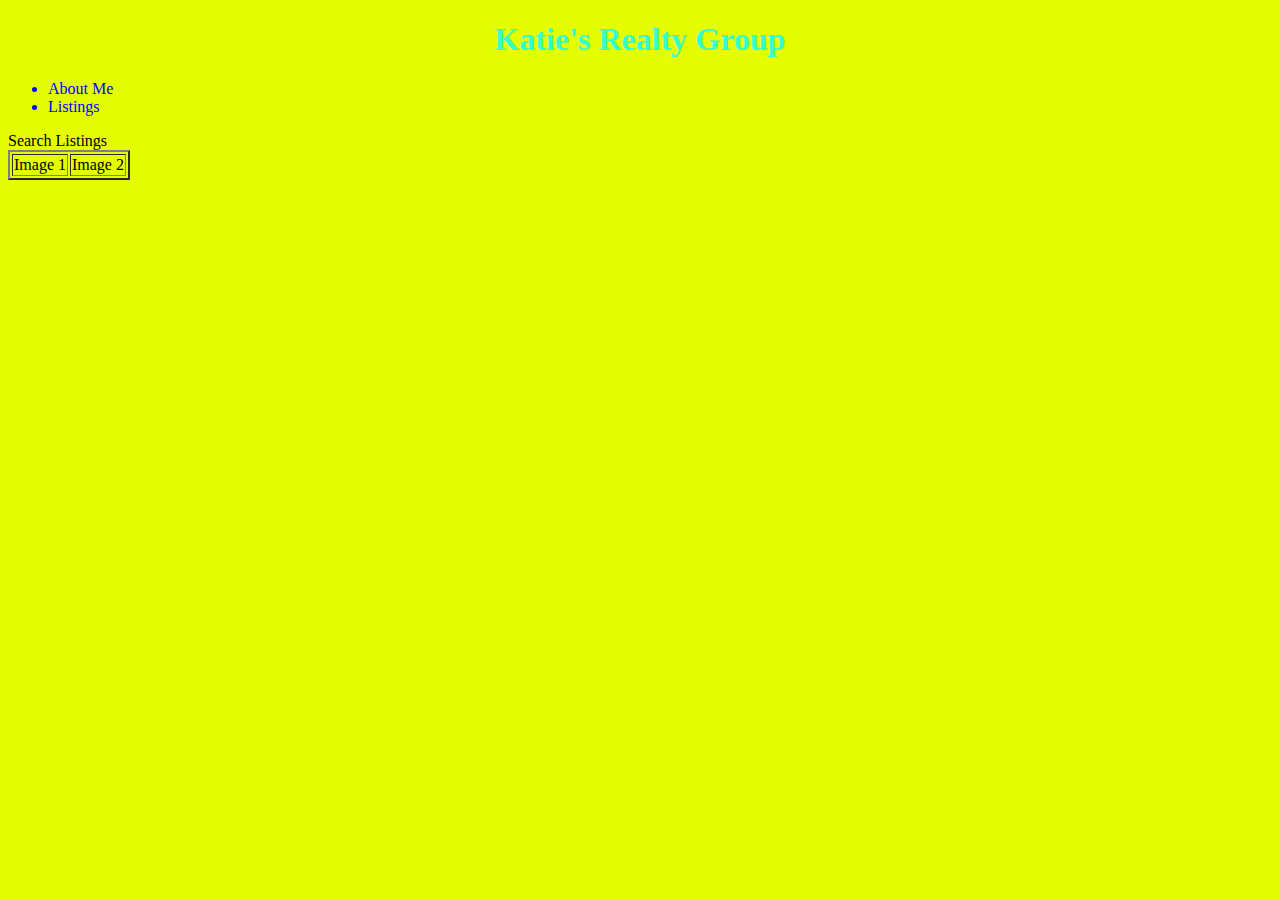
<file: index.html>
<!DOCTYPE html>
<html>
	<head> 
		<title> Katherine's Realty group </title>
		<style type="text/css">
			li {color:blue;}
			h1 {color:#33ffd0;}
			h1 {text-align:center;}
			body {background-color:#e4fe00  ;}
			
			
		</style>
	
	</head>
	<body>
		<h1> Katie's Realty Group </h1>
		
		<ul class="navigation">
			<li> About Me </li>
			<li> Listings </li>
		</ul>
		
		<div class="search"> Search Listings </div>
		
		<table border="2">
			<td> Image 1 </td>
			<td> Image 2 </td>
		</table>
		


	
	
	
	
	
	
	
	
	
	
	
</html>
</file>
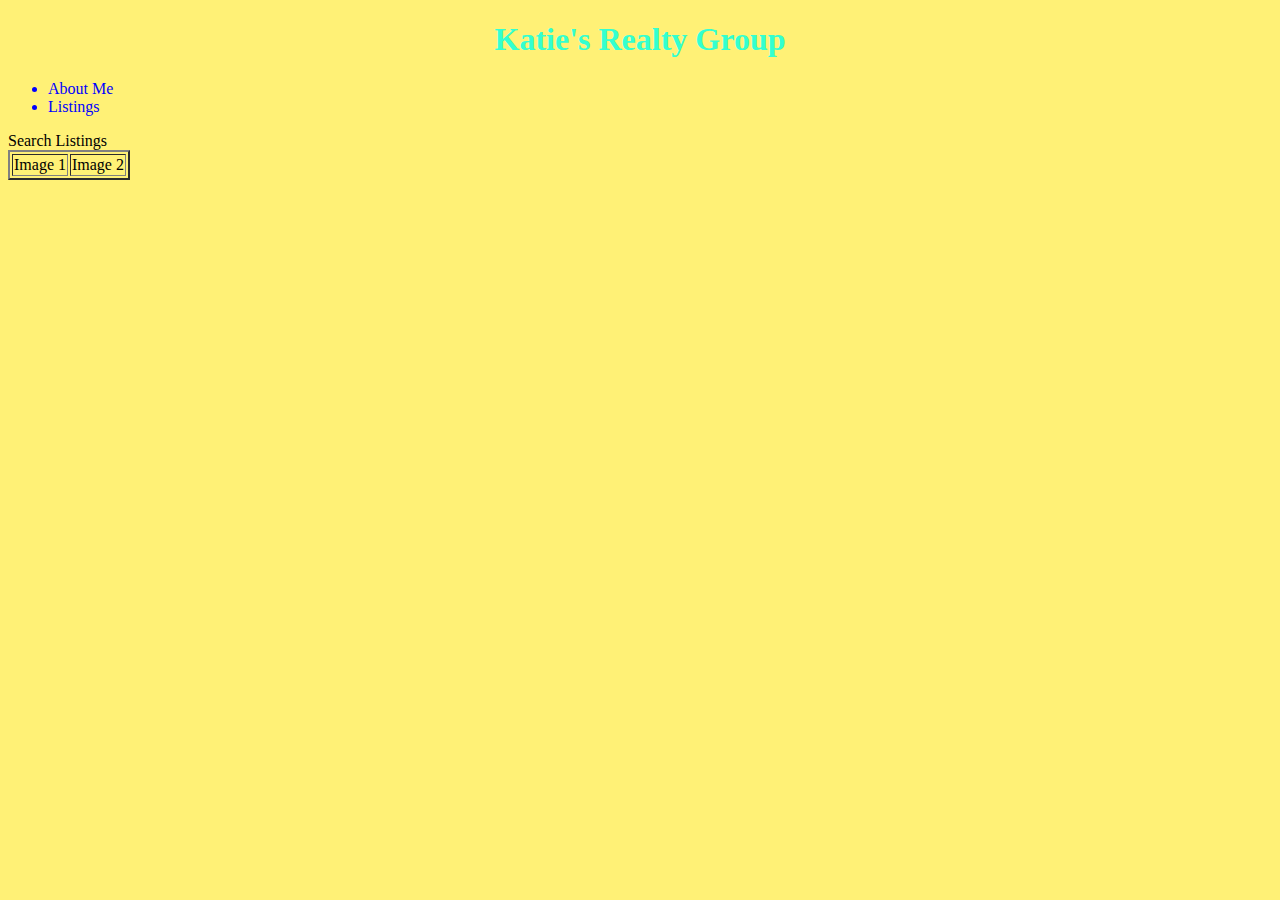
<file: katies page.html>
<!DOCTYPE html>
<html>
	<head> 
		<title> Katherine's Realty group </title>
		<style type="text/css">
			li {color:blue;}
			h1 {color:#33ffd0;}
			h1 {text-align:center;}
			body {background-color:#fff176  ;}
			
			
		</style>
	
	</head>
	<body>
		<h1> Katie's Realty Group </h1>
		
		<ul class="navigation">
			<li> About Me </li>
			<li> Listings </li>
		</ul>
		
		<div class="search"> Search Listings </div>
		
		<table border="2">
			<td> Image 1 </td>
			<td> Image 2 </td>
		</table>
		


	
	
	
	
	
	
	
	
	
	
	
</html>
</file>
